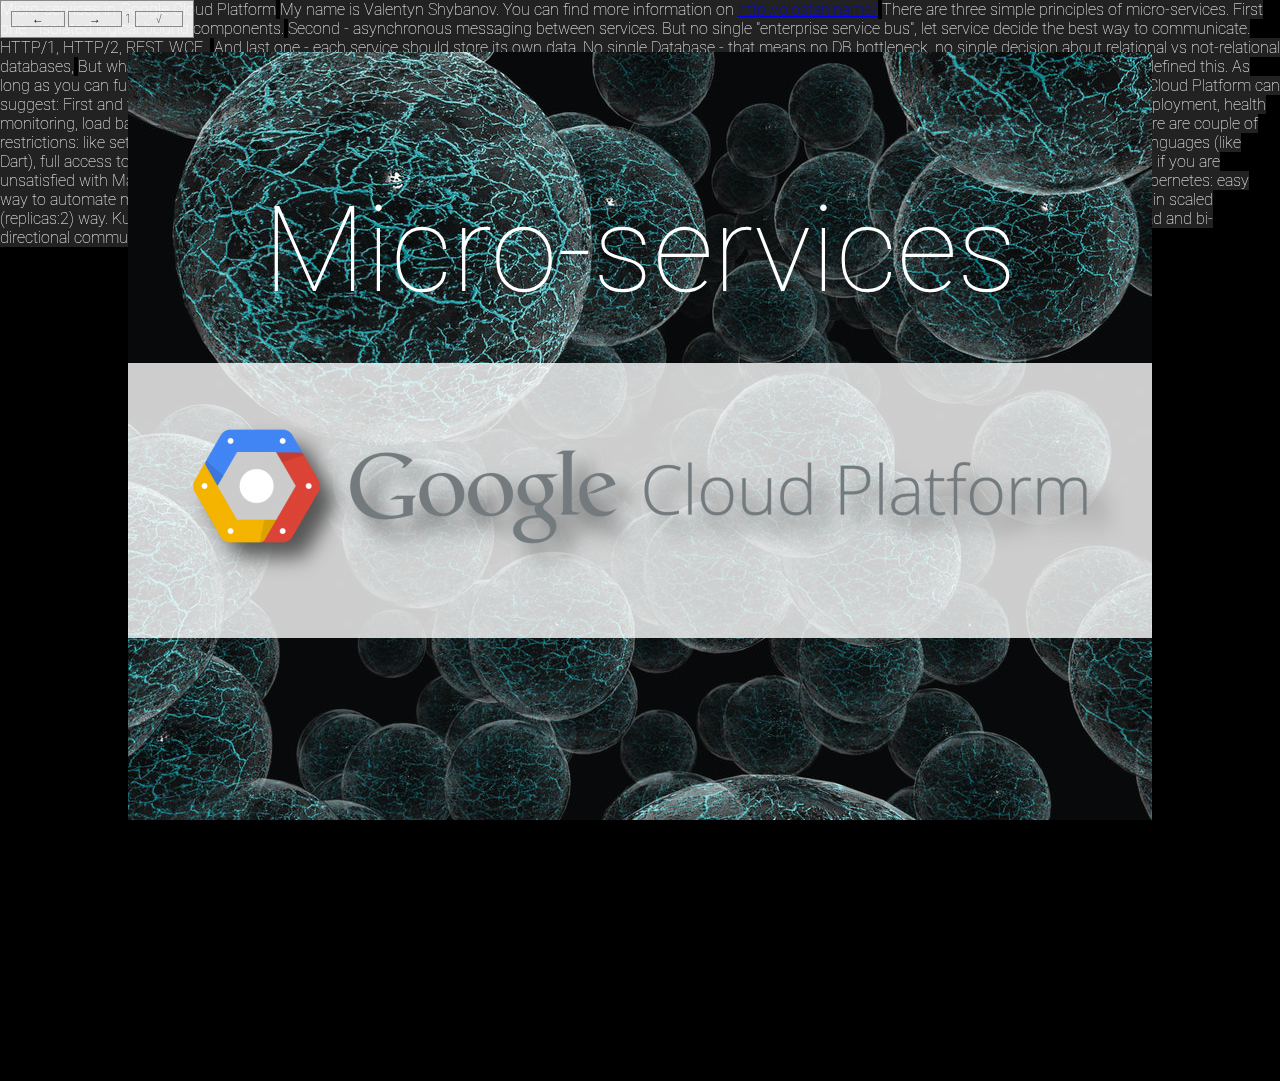
<file: index.html>
<!DOCTYPE html><!--
  Copyright (c) 2015, Valentyn Shybanov. All rights reserved. Use of this source code
  is governed by a BSD-style license that can be found in the LICENSE file.
--><html><head>
    <meta charset="utf-8">
    <meta http-equiv="X-UA-Compatible" content="IE=edge">
    <meta name="viewport" content="width=device-width, initial-scale=1.0">
    <meta name="scaffolded-by" content="https://github.com/google/stagehand">
    <title>Micro-services in Google Cloud Platform</title>
    <link rel="stylesheet" href="packages/dacsslide/presentation.css">
    <link rel="stylesheet" href="packages/dacsslide/comment.css">
    <link rel="stylesheet" href="styles.css">
    <script async="" src="main.dart.js"></script>
    
</head>

<body presentation-classes="">
    <presentation slides="25" class="hidden">
        <symbol id="m_bg"><img src="assets/Making-coatings-more-resistant-against-microorganisms.jpg"></symbol>
        <symbol id="title2"><img src="assets/CloudPlatform_HorizontalLockup-1-1024x246.png"></symbol>
        <symbol id="title"><span>Micro</span>-services</symbol>
        <symbol id="val"><img src="assets/Valentyn_gde_long.jpg"> </symbol>
        <symbol id="val_qr"><img src="assets/olo_qr.svg"> </symbol>
        <symbol id="val_qr2"><img src="assets/slides_microgcp.svg"> </symbol>
        <symbol id="m_1"><b>Componentized</b> - Microservices should be very small with a single responsibility and be out of process. This is very different from a typical library where components are assembled in process.</symbol>
        <symbol id="m_2"><b>Message Driven</b> - Microservices should be driven by asynchronous messaging where the intelligence is left up to the microservice implementation and not provided by the messaging fabric</symbol>
        <symbol id="m_3"><b>Decentralized Data</b> - Each service should manage its own data. You can think of this model as the OO concept of data encapsulation. No service can access the database of another service.</symbol>
        <symbol id="m_d">software that fits in your head.</symbol>
        <symbol id="d_n">Dan North, @tastapod</symbol>
        <symbol id="gae_l"><img src="assets/google-app-engine.png"></symbol>
        <symbol id="gae">Google App Engine</symbol>
        <symbol id="gae_f">Focus on your code!</symbol>
        <symbol id="gae_s" sample="samples/java.yaml" track=""></symbol>
        <symbol id="gae_l1">Java</symbol>
        <symbol id="gae_l2">Python</symbol>
        <symbol id="gae_l3">Go</symbol>
        <symbol id="gae_l4">PHP</symbol>
        <symbol id="gae_mvm"><img src="assets/vmhosting.png"></symbol>
        <symbol id="gae_mvm_t">Managed VM</symbol>
        <symbol id="gae_mvm_1">Instances are health-checked, healed as necessary, and co-located with other module instances
            within the project</symbol>
        <symbol id="gae_mvm_2">Critical, backwards compatible updates are automatically rolled out to the underlying operating system</symbol>
        <symbol id="gce_l"><img src="assets/Google_Compute_Engine_logo.png"></symbol>
        <symbol id="gce">Google Compute Engine</symbol>
        <symbol id="kub">Kubernetes</symbol>
        <symbol id="kub_l"><img src="assets/kubernetes-logo.png"></symbol>
        <symbol id="mongo_s" sample="samples/mongo.yaml" track=""></symbol>
        <symbol id="app_s" sample="samples/web.yaml" track=""></symbol>
        <symbol id="grpc">A high performance, open source, general RPC framework that puts mobile and HTTP/2 first.</symbol>
        <symbol id="grpc_l"><img src="assets/grpc.svg"></symbol>
        <symbol id="grpc_s" sample="samples/service.proto" track=""></symbol>
        <symbol id="gcp_st">Google Cloud Platform is used and trusted by over 4 million applications</symbol>
        <symbol id="msvc_t"><b>Micro-services</b> - solution for process, governance, cost of operation and scalability issues, <b>not a technology</b>. </symbol>
        <symbol id="msvc_t2">We're building the <b>ability to fix</b> a typo on a prominent page of your large system <b>within minutes</b> without touching the rest of the system.</symbol>
        <symbol id="msvc_t3">We are promising the ability to <b>maneuver an oil tanker as if it was a canoe</b>, in a world full of oil tankers.</symbol>
        <symbol id="last_bg"></symbol>
        <symbol id="last_tw"><img src="assets/twinfield.png"></symbol>
        <symbol id="last_l1">Valentyn Shybanov</symbol>
        <symbol id="last_l2">olostan@gmail.com</symbol>
        <symbol id="last_l3">http://olostan.name</symbol>
        <symbol id="last_kudos">Kudos to Dan North @tastapod, Dejan Glozic @dglozic,Martin Fowler @martinfowler and other great people who
        contribute in understanding and implementing micro-services. Special thanks to Google for their great products.</symbol>

        <comment slide="1">Micro-services in Google Cloud Platform</comment>
        <comment slide="2">My name is Valentyn Shybanov. You can find more information on <a href="http://olostan.name/">http://olostan.name/</a></comment>
        <comment slide="3">There are three simple principles of micro-services. First one - isolated logical-bound components.</comment>
        <comment slide="4">Second - asynchronous messaging between services. But no single "enterprise service bus", let
            service decide the best way to communicate. HTTP/1, HTTP/2, REST, WCF...</comment>
        <comment slide="5">And last one - each service should store its own data. No single Database - that means no DB bottleneck,
        no single decision about relational vs not-relational databases,</comment>
        <comment slide="6">But what is "micro"? Does that mean that each service should be 100 lines of code? 1000? How to
        understand is service "micro" or not?</comment>
        <comment slide="7">I like how Dan North defined this. As long as you can fully understand bounds of service, understand
        all dependencies, that mean that it is good candidate for micro-service.</comment>
        <comment slide="8">So let's take a look what Google Cloud Platform can suggest: First and the most easiest is Google App Engine</comment>
        <comment slide="9">With GAE you can focus on code. Everything else is handled by Google. You write code, Google do
        building, deployment, health monitoring, load balancing - everything except writing code of your app!</comment>
        <comment slide="10">If you have, for example, Java app, all you need is to add single file that describes endpoints</comment>
        <comment slide="11">There are couple of restrictions: like set of languages, that could be used, not full SDK, access to system etc</comment>
        <comment slide="12">But if it not enough, you can use Managed VM: In this case you can use other languages (like Dart), full
        access to system resources etc.</comment>
        <comment slide="13">Still Google take care about lots of things like hearth checking</comment>
        <comment slide="14">OS is updated automatically giving reliable safe system</comment>
        <comment slide="15">But even if you are unsatisfied with Managed VM, you can use Google Compute Engine for
            running VMs. It is IaaS provided by Google.</comment>
        <comment slide="16">Even in this case Google can suggest you to use Kubernetes: easy way to automate management of Linux containers</comment>
        <comment slide="17">For example, with simple configuration file you can spawn MongoDB in cluster in reliable way</comment>
        <comment slide="18">Or you own application in scaled (replicas:2) way. Kubernetes will make sure that there will be
        at least 2 instances running.</comment>
        <comment slide="19">And for communication between services you can use GRPC - minimal overhead and bi-directional communication.</comment>
        <comment slide="20">Internally gRPC use Protobuf, so messages and services are specified in a very clean way</comment>
        <comment slide="24">Please feel free to contact me!</comment>

    </presentation>


</body></html>
</file>
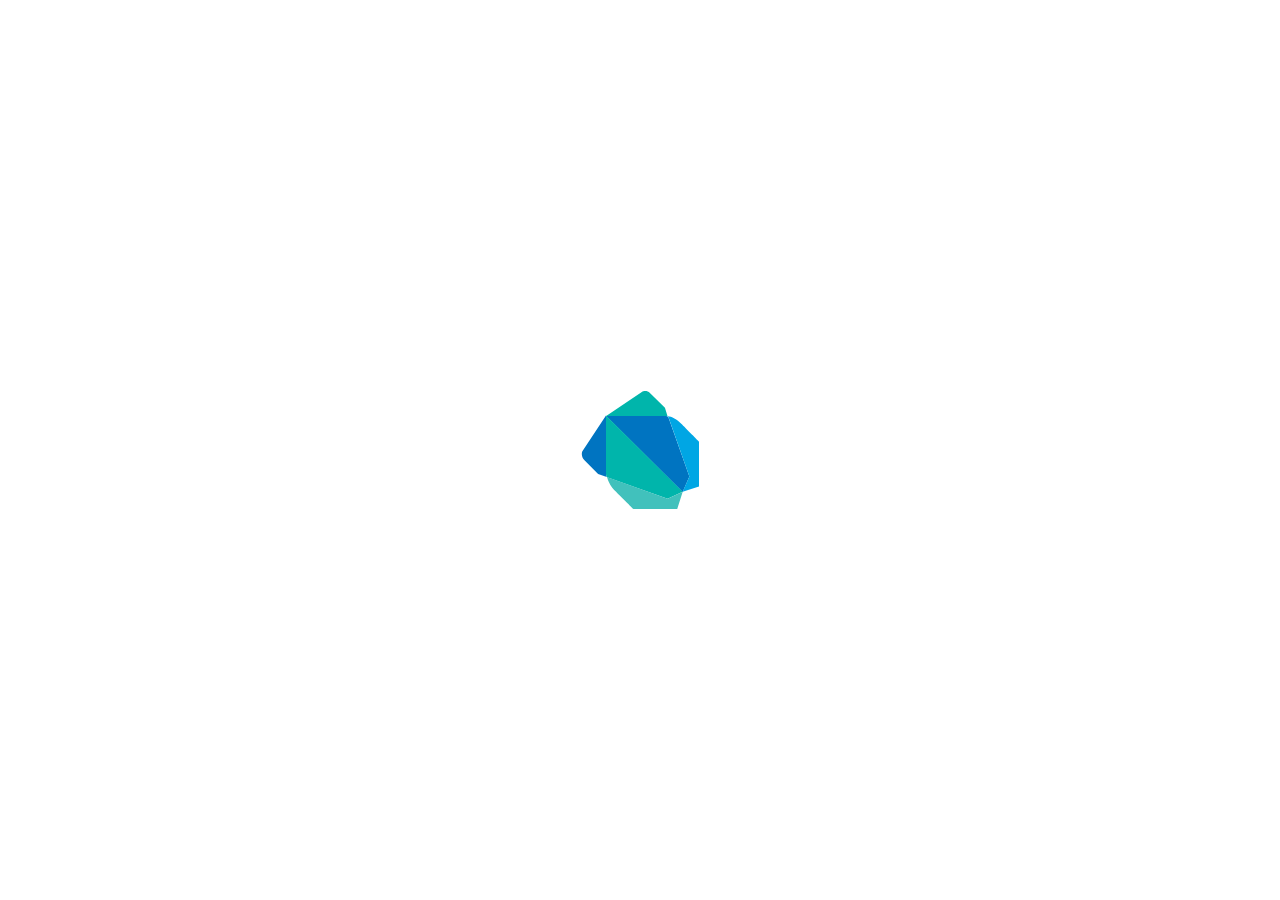
<file: packages/test/src/runner/browser/static/index.html>
<!DOCTYPE html>
<html>
<head>
  <title>test Browser Host</title>
  <link rel="stylesheet" type="text/css" href="host.css" />
</head>
<body>
  <svg version="1.1" x="0px" y="0px" width="400px" height="400px"
      viewBox="0 0 400 400">
    <path id="right-flank" fill="#0083C9" d="M249.379,226.486l-6.676,15.572L166.174,166h58.82c0,0,2.807-0.409,3.645,1.966L249.379,226.486z"/>
    <path id="right-ear"   fill="#00D2B8" d="M201.84,141.906L166.174,166h58.82c0,0,2.168-0.25,2.645,0.566l-2.694-8.848l-15.024-14.68C207.555,140.329,203.578,140.744,201.84,141.906z"/>
    <path id="left-flank"  fill="#00D2B8" d="M242.616,241.856l-15.022,6.799l-60.493-21.429c-1.035-0.395-1.101-3.696-1.101-3.696v-57.932L242.616,241.856z"/>
    <path id="left-paw"    fill="#55DECA" d="M167.003,227.098l60.636,21.558l15.064-6.799L237.224,259h-43.856c0,0-14.077-13.929-18.141-17.993C171.162,236.943,169.162,233.989,167.003,227.098z"/>
    <path id="right-paw"   fill="#00A4E4" d="M227.676,166.365c0.963,1.401,1.361,2.473,1.361,2.473l20.352,57.648l-6.711,15.37L259,236.463v-44.854c0,0-13.678-13.965-17.741-17.882C237.193,169.811,231.466,166.319,227.676,166.365z"/>
    <path id="left-ear"    fill="#0083C9" d="M166.769,227.098c0,0-0.769-1.104-0.769-4.355v-57.144l-23.115,34.877c-1.626,1.774-1.567,6.538,1.595,9.755l13.636,13.892L166.769,227.098z"/>
  </svg>
  <div id="dark"></div>
  <svg id="play" version="1.1" x="0px" y="0px" width="80px" height="80px" viewBox="0 0 25 25">
    <defs><filter id="blur"><feGaussianBlur stdDeviation="0.3" id="feGaussianBlur5097" /></filter></defs>
    <path d="M 3.777014,1.3715789 A 1.1838119,1.1838119 0 0 0 2.693923,2.5488509 V 22.444746 a 1.1838119,1.1838119 0 0 0 1.765908,1.035999 l 17.235259,-9.95972 a 1.1838119,1.1838119 0 0 0 0,-2.071998 L 4.459831,1.5128519 A 1.1838119,1.1838119 0 0 0 3.777014,1.3715789 z" style="opacity:0.5;stroke:#000000;stroke-width:1;filter:url(#blur)" />
    <path style="fill:#ffffff;fill-opacity:1;stroke:#000000;stroke-width:1.32722104" d="M 3.4770491,1.0714664 A 1.1838119,1.1838119 0 0 0 2.3939589,2.2487382 V 22.144633 a 1.1838119,1.1838119 0 0 0 1.7659079,1.035999 l 17.2352602,-9.95972 a 1.1838119,1.1838119 0 0 0 0,-2.071998 L 4.1598668,1.2127389 A 1.1838119,1.1838119 0 0 0 3.4770491,1.0714664 z" />
  </svg>
  <script src="host.dart.js"></script>
</body>
</html>
</file>
<file: packages/dacsslide/presentation.css>
:host {
  height: 100%;
  width: 100%;
  padding:0;
  margin:0;
  background-color: #55E;
  color: red;
}

controls {
   background-color:rgba(255,255,255,0.2);
   color:black;
   font-size:20px;
   position: absolute;
   left:0;
   top:0;
   padding: 10px;
   -webkit-user-select: none;  
   -moz-user-select: none;    
   -ms-user-select: none;      
   user-select: none;
}
controls > .control {
  border: solid 1px black;
  display:inline-block;
  cursor:pointer;
  padding: 0 20px;
  -webkit-transition: all 0.2s;  
}
controls:hover {
   background-color:rgba(255,255,255,0.9);
}
controls > .control:hover {
  border: solid 1px #00E;
  background-color:rgba(255,250,250,1);
}
::content symbol {
  position: absolute;
  display:inline-block;
}
symbol {
  position: absolute;
  display:inline-block;
}

::content symbol.animated  {
  transition: all 1s;
}
.animated  {
  transition: 1s;
}
.ng-hide {
  display:none;
}
</file>
<file: packages/dacsslide/comment.css>
:host { 
  position: fixed;
  bottom: 0;
  background-color: rgba(200,200,200, 0.4);
  font-size: 30px;
  width: 100%;
  text-align: center;
  color: white;
  transform: translateY(200px);
  transition: 1s;
}
:host(.visible) {
  transform: translateY(0px);
}
::content a{
  color: #FF8;
}
</file>
<file: styles.css>
@import "https://fonts.googleapis.com/css?family=Roboto:100";
html, body {
  font-family: 'Roboto', sans-serif;
  height: 100%;
  width: 100%;
  padding: 0;
  margin: 0;
  background-color: #000;
  perspective: 900px;
  overflow: hidden;
  color: #fff;
  -webkit-font-smoothing: antialiased;
  font-weight: 100;
}
sample {
  display: none;
}
.hidden {
  opacity: 0;
}
controls {
  font-size: 12px;
  opacity: 0.4;
  color: #fff;
  border: solid 1px #888;
}
controls span.control {
  border: solid 1px #888;
}
controls:hover {
  opacity: 1;
  color: #000;
}
symbol {
  font-size: 120px;
  transform-style: preserve-3d;
  backface-visibility: hidden;
  opacity: 0;
}
symbol[sample] {
  font-size: 30px;
}
symbol[sample] pre {
  padding: 40px;
  border: solid 1px #fff;
}
symbol span, #m_bg img {
  transition: all 1s ease-in-out;
}
comment {
  background-color: #222;
}
#title {
  transform: translateY(200px);
}
#title2 {
  transform: translateY(400px);
  background-color: rgba(255, 255, 255, 0.8);
}
#title2 img {
  -webkit-filter: drop-shadow(15px 15px 10px #555);
}
.s1 {
}
.s1 #m_bg {
  opacity: 1;
}
.s1 #title {
  opacity: 1;
  transform: translateY(-200px);
}
.s1 #title2 {
  opacity: 1;
  transform: translateY(50px);
}
#val {
  transform: translateY(350px) scaleX(0.6) scaleY(0.6);
}
#val_qr {
  transform: translateX(-500px) translateY(100px);
}
#val_qr2 {
  transform: translateX(500px) translateY(100px);
}
.s2 {
}
.s2 #title {
  transform: translateX(200px) translateY(-180px) scaleX(0.6) scaleY(0.6);
  color: #000;
}
.s2 #title2 {
  transform: translateY(-250px);
}
.s2 #title2 img {
  -webkit-filter: none;
}
.s2 #val {
  opacity: 1;
  transform: translateY(150px) scaleX(0.6) scaleY(0.6);
  transition-delay: 0.4s;
}
.s2 #val_qr {
  opacity: 1;
  transform: translateX(-300px) translateY(100px);
  transition-delay: 0.6s;
}
.s2 #val_qr2 {
  opacity: 1;
  transform: translateX(300px) translateY(100px);
  transition-delay: 0.6s;
}
#m_1 {
  width: 800px;
  text-align: justify;
  font-size: 50px;
  transform: translateY(300px);
}
#m_1 b, #m_2 b, #m_3 b {
  color: #ff0;
}
.s3 {
}
.s3 #m_bg img {
  -webkit-filter: blur(5px);
}
.s3 #val {
  opacity: 0;
  transform: translateY(350px) rotateX(80deg) scaleX(0.6) scaleY(0.6);
  transition-delay: 0.2s;
}
.s3 #val_qr {
  opacity: 0;
  transform: translateX(-300px) translateY(300px) rotateX(80deg);
  transition-delay: 0s;
}
.s3 #val_qr2 {
  opacity: 0;
  transform: translateX(300px) translateY(300px) rotateX(80deg);
  transition-delay: 0s;
}
.s3 #title2 {
  background-color: transparent;
}
.s3 #title {
  transform: translateX(0px) translateY(-160px) scaleX(1.0) scaleY(1.0);
  color: #fff;
}
.s3 #m_1 {
  opacity: 1;
  transform: translateY(100px);
  transition-delay: 0.4s;
}
#m_2 {
  width: 800px;
  text-align: justify;
  font-size: 50px;
  transform: translateX(-400px) translateY(100px) rotateX(0deg) rotateY(-90deg);
}
#m_3 {
  width: 800px;
  text-align: justify;
  font-size: 50px;
  transform: translateX(-400px) translateY(100px) rotateX(0deg) rotateY(-90deg);
}
.s4 {
}
.s4 #m_1 {
  opacity: 0;
  transform: translateX(500px) translateY(100px) rotateX(0deg) rotateY(90deg);
  transition-delay: 0s;
}
.s4 #m_2 {
  opacity: 1;
  transform: translateX(0px) translateY(100px) rotateX(0deg) rotateY(0deg);
}
.s5 {
}
.s5 #m_2 {
  opacity: 0;
  transform: translateX(500px) translateY(100px) rotateX(0deg) rotateY(90deg);
  transition-delay: 0s;
}
.s5 #m_3 {
  opacity: 1;
  transform: translateX(0px) translateY(100px) rotateX(0deg) rotateY(0deg);
}
.s6 {
}
.s6 #m_3 {
  opacity: 0;
  transform: translateX(500px) translateY(100px) rotateX(0deg) rotateY(90deg);
  transition-delay: 0s;
}
.s6 #title {
  transform: translateX(0px) translateY(40px) scaleX(1.0) scaleY(1.0);
}
.s6 #title span {
  color: #f00;
  text-shadow: 0 0 25px #ff0;
}
#m_d {
  font-size: 60px;
  transform: translateX(400px);
}
#d_n {
  font-size: 40px;
  transform: translateX(600px) translateY(200px);
  color: #bbb;
}
.s7 {
}
.s7 #title {
  transform: translateX(0px) translateY(-160px) scaleX(1.0) scaleY(1.0);
}
.s7 #title span {
  color: inherit;
  text-shadow: none;
}
.s7 #m_d {
  opacity: 1;
  transform: translateX(0px);
}
.s7 #d_n {
  opacity: 1;
  transform: translateX(300px) translateY(200px);
  transition-delay: 0.5s;
}
#gae {
  font-size: 70px;
  transform: translateY(-800px);
}
#gae_l {
  transform: translateY(-350px);
}
.s8 {
}
.s8 #m_d {
  opacity: 0;
  transform: translateX(0px) translateY(400px);
}
.s8 #d_n {
  opacity: 0;
  transform: translateX(300px) translateY(400px);
}
.s8 #gae_l {
  opacity: 1;
  transform: translateY(50px);
}
.s8 #gae {
  opacity: 1;
  transform: translateY(200px);
}
#gae_f {
  font-size: 90px;
  transform: translateY(300px);
}
.s9 {
}
.s9 #title {
  opacity: 0.3;
  transform: translateX(0px) translateY(-200px) scaleX(1.0) scaleY(1.0);
}
.s9 #title2 {
  opacity: 0.3;
  transform: translateY(-340px);
}
.s9 #gae_l {
  transform: translateX(-150px) translateY(-100px) scaleX(0.3) scaleY(0.3);
}
.s9 #gae {
  transform: translateX(70px) translateY(-100px) scaleX(0.6) scaleY(0.6);
}
.s9 #gae_f {
  opacity: 1;
  transform: translateY(0px);
}
#gae_s {
  transform: rotateX(80deg);
}
.s10 {
}
.s10 #gae_s {
  opacity: 1;
  transform: rotateX(0deg);
}
.s10 #gae_f {
  opacity: 0;
}
.s10 #title {
  opacity: 0;
}
.s10 #title2 {
  opacity: 0;
}
.s10 #gae_l {
  transform: translateX(-150px) translateY(-300px) scaleX(0.3) scaleY(0.3);
}
.s10 #gae {
  transform: translateX(70px) translateY(-300px) scaleX(0.6) scaleY(0.6);
}
#gae_l1 {
  transform: translateX(550px) translateY(-100px);
}
#gae_l2 {
  transform: translateX(500px);
}
#gae_l3 {
  transform: translateX(600px) translateY(100px);
}
#gae_l4 {
  transform: translateX(570px) translateY(200px);
}
.s11 {
}
.s11 #gae_s {
  opacity: 0;
  transform: translateX(-200px) rotateX(0deg) rotateY(80deg);
}
.s11 #gae_l1 {
  opacity: 1;
  transform: translateX(150px) translateY(-100px);
  transition-delay: 0.2s;
}
.s11 #gae_l2 {
  opacity: 1;
  transform: translateX(100px);
  transition-delay: 0.4s;
}
.s11 #gae_l3 {
  opacity: 1;
  transform: translateX(200px) translateY(100px);
  transition-delay: 0.6s;
}
.s11 #gae_l4 {
  opacity: 1;
  transform: translateX(170px) translateY(200px);
  transition-delay: 0.8s;
}
#gae_mvm {
  transform: translateY(-600px) scaleX(1.5) scaleY(1.5);
}
.s12 {
}
.s12 #gae_l1 {
  opacity: 0;
  transform: translateX(150px) translateY(500px);
}
.s12 #gae_l2 {
  opacity: 0;
  transform: translateX(100px) translateY(600px);
}
.s12 #gae_l3 {
  opacity: 0;
  transform: translateX(200px) translateY(700px);
}
.s12 #gae_l4 {
  opacity: 0;
  transform: translateX(170px) translateY(800px);
}
.s12 #gae_mvm {
  opacity: 1;
  transform: translateY(0px) scaleX(1.5) scaleY(1.5);
  transition-delay: 0.8s;
}
#gae_mvm_1 {
  transform: translateY(-600px);
  font-size: 60px;
  width: 800px;
  text-align: center;
}
#gae_mvm_2 {
  transform: translateY(-600px);
  font-size: 60px;
  width: 800px;
  text-align: center;
}
.s13 {
}
.s13 #gae_mvm {
  opacity: 0;
  transform: translateY(600px) scaleX(1.5) scaleY(1.5);
  transition-delay: 0s;
}
.s13 #gae_mvm_1 {
  opacity: 1;
  transform: translateY(0px);
  transition-delay: 0.2s;
}
.s14 {
}
.s14 #gae_mvm_1 {
  opacity: 0;
  transform: translateY(600px);
  transition-delay: 0s;
}
.s14 #gae_mvm_2 {
  opacity: 1;
  transform: translateY(0px);
  transition-delay: 0s;
}
#gce {
  font-size: 80px;
  transform: translateY(-600px);
}
#gce_l {
  transform: translateY(-400px);
}
.s15 {
}
.s15 #gae_l {
  opacity: 0;
  transform: translateX(-150px) translateY(-600px) scaleX(0.3) scaleY(0.3);
}
.s15 #gae {
  opacity: 0;
  transform: translateX(70px) translateY(-500px) scaleX(0.6) scaleY(0.6);
}
.s15 #gae_mvm_2 {
  opacity: 0;
  transform: translateY(1000px);
}
.s15 #gce {
  opacity: 1;
  transform: translateY(-200px);
  transition-delay: 0.3s;
}
.s15 #gce_l {
  opacity: 1;
  transform: translateY(50px);
}
#kub {
  font-size: 80px;
  transform: translateY(-600px);
}
#kub_l {
  transform: translateY(-400px);
}
.s16 {
}
.s16 #gce {
  opacity: 0;
  transform: translateY(200px);
}
.s16 #gce_l {
  opacity: 0;
  transform: translateY(500px);
}
.s16 #kub {
  opacity: 1;
  transform: translateY(-200px);
  transition-delay: 0.3s;
}
.s16 #kub_l {
  opacity: 1;
  transform: translateY(50px);
}
#mongo_s {
  font-size: 19px;
  transform: translateY(-400px) rotateX(-90deg);
}
.s17 {
}
.s17 #kub {
  opacity: 0;
  transform: translateY(200px);
}
.s17 #kub_l {
  opacity: 0;
  transform: translateY(500px);
}
.s17 #mongo_s {
  opacity: 1;
  transform: translateY(0px) rotateX(0deg);
  transition-delay: 0.2s;
}
#app_s {
  font-size: 19px;
  transform: translateY(-400px) rotateX(-90deg);
}
.s18 {
}
.s18 #mongo_s {
  opacity: 0;
  transform: translateY(400px) rotateX(90deg);
  transition-delay: 0s;
}
.s18 #app_s {
  opacity: 1;
  transform: translateY(0px) rotateX(0deg);
  transition-delay: 0.2s;
}
#grpc_l {
  transform: translateY(-300px);
}
#grpc_l img {
  width: 600px;
}
#grpc {
  font-size: 40px;
  width: 600px;
  transform: translateY(-250px);
}
.s19 {
}
.s19 #app_s {
  opacity: 0;
  transform: translateY(400px) rotateX(90deg);
  transition-delay: 0s;
}
.s19 #grpc_l {
  opacity: 1;
  transform: translateY(-200px);
}
.s19 #grpc {
  opacity: 1;
  transform: translateY(50px);
}
#grpc_s {
  transform: translateY(300px) rotateX(-80deg);
}
.s20 {
}
.s20 #grpc_s {
  opacity: 1;
  transform: translateY(0px) rotateX(0deg);
}
#msvc_t {
  font-size: 60px;
  width: 800px;
  text-align: center;
  transform: translateY(300px) rotateX(-40deg);
}
#msvc_t b, #msvc_t2 b, #msvc_t3 b {
  color: #ff0;
}
#msvc_t2 {
  opacity: 0.3;
  font-size: 60px;
  width: 800px;
  text-align: center;
  transform: translateY(600px) rotateX(-80deg);
}
#msvc_t3 {
  opacity: 0.3;
  font-size: 60px;
  width: 800px;
  text-align: center;
  transform: translateY(600px) rotateX(-80deg);
}
.s21 {
}
.s21 #grpc {
  opacity: 0;
}
.s21 #grpc_s {
  opacity: 0;
  transform: translateY(-300px) rotateX(80deg);
}
.s21 #grpc_l {
  opacity: 0;
  transform: translateY(-350px) rotateX(80deg);
  transition-delay: 0.4s;
}
.s21 #msvc_t {
  opacity: 1;
  transform: translateY(0px) rotateX(0deg);
}
.s21 #msvc_t2 {
  opacity: 0.6;
  transform: translateY(300px) rotateX(-40deg);
}
.s22 {
}
.s22 #msvc_t {
  opacity: 0.4;
  transform: translateY(-300px) rotateX(40deg);
}
.s22 #msvc_t2 {
  opacity: 1;
  transform: translateY(0px) rotateX(0deg);
}
.s22 #msvc_t3 {
  opacity: 0.4;
  transform: translateY(300px) rotateX(-40deg);
}
.s23 {
}
.s23 #msvc_t {
  opacity: 0;
  transform: translateY(-600px) rotateX(80deg);
}
.s23 #msvc_t2 {
  opacity: 0.6;
  transform: translateY(-300px) rotateX(40deg);
}
.s23 #msvc_t3 {
  opacity: 1;
  transform: translateY(0px) rotateX(0deg);
}
.s24 {
}
.s24 #msvc_t3 {
  opacity: 0;
  transform: translateY(-300px) rotateX(40deg);
}
.s24 #msvc_t2 {
  opacity: 0;
  transform: translateY(-600px) rotateX(80deg);
}
.s24 #val {
  z-index: 100;
}
#last_bg {
  background-color: rgba(255, 255, 255, 0.7);
  width: 800px;
  height: 500px;
  transform: translateX(500px);
}
#last_tw {
  transform: translateX(400px) translateY(-140px) scaleX(0.7) scaleY(0.7);
}
#last_l1 {
  transform: translateX(400px) translateY(-50px);
  font-size: 40px;
  color: #006;
  font-family: monospace;
}
#last_l2 {
  transform: translateX(400px) translateY(0px);
  font-size: 40px;
  color: #006;
  font-family: monospace;
}
#last_l3 {
  transform: translateX(400px) translateY(50px);
  font-size: 40px;
  color: #006;
  font-family: monospace;
}
#last_kudos {
  transform: translateY(500px);
  font-size: 20px;
  color: #000;
  width: 700px;
  text-align: justify;
}
.s24 {
}
.s24 #last_bg {
  opacity: 1;
  transform: translateX(0px);
  transition-delay: 0.2s;
}
.s24 #m_bg img {
  -webkit-filter: none;
}
.s24 #val {
  opacity: 1;
  transform: translateX(-250px) translateY(-50px) rotateX(0deg) scaleX(0.39999999999999997) scaleY(0.39999999999999997);
  transition-delay: 0.4s;
}
.s24 #last_tw {
  opacity: 1;
  transform: translateX(100px) translateY(-140px) scaleX(0.7) scaleY(0.7);
  transition-delay: 0.8s;
}
.s24 #last_l1 {
  opacity: 1;
  transform: translateX(100px) translateY(-50px);
  transition-delay: 1.2s;
}
.s24 #last_l2 {
  opacity: 1;
  transform: translateX(100px) translateY(0px);
  transition-delay: 1.4s;
}
.s24 #last_l3 {
  opacity: 1;
  transform: translateX(120px) translateY(50px);
  transition-delay: 1.6s;
}
.s24 #last_kudos {
  opacity: 1;
  transform: translateY(200px);
  transition-delay: 1.8s;
}
</file>
<file: packages/test/src/runner/browser/static/host.css>
/* Copyright (c) 2015, the Dart project authors.  Please see the AUTHORS file
 * for details. All rights reserved. Use of this source code is governed by a
 * BSD-style license that can be found in the LICENSE file. */

iframe {
  /* We would use display: none here, but then Firefox fails to properly compute
   * styles. See #274 */
  visibility: hidden;
}

#play {
  display: none;
  cursor: pointer;
}

#dark {
  display: none;
}

.paused #play {
  display: block;
}

.paused #dark {
  display: block;
  position: absolute;
  width: 100%;
  height: 100%;
  top: 0;
  right: 0;
  background-color: rgba(0, 0, 0, 0.5);
}

.paused #right-flank, .paused #right-ear, .paused #right-paw,
.paused #left-flank,  .paused #left-ear,  .paused #left-paw {
  -webkit-animation-play-state: paused;
          animation-play-state: paused;
}

/* Compiled output from
 * http://codepen.io/mknadler/pen/11b75cb014a3c382f54abf527655af21. */

svg {
  position: absolute;
  margin: auto;
  left: 0;
  right: 0;
  bottom: 0;
  top: 0;
}

#right-flank {
  fill: #0074C1;
  stroke-color: #0074C1;
  -webkit-animation: right-flank 8s ease infinite alternate;
          animation: right-flank 8s ease infinite alternate;
}

#right-ear {
  fill: #00B5AB;
  stroke-color: #00B5AB;
  -webkit-animation: right-ear 8s ease-in infinite alternate;
          animation: right-ear 8s ease-in infinite alternate;
}

#right-paw {
  fill: #00A6E4;
  stroke-color: #00A6E4;
  -webkit-animation: right-paw 8s ease-out infinite alternate;
          animation: right-paw 8s ease-out infinite alternate;
}

#left-flank {
  fill: #00B5AB;
  stroke-color: #00B5AB;
  -webkit-animation: left-flank 8s ease-in-out infinite alternate;
          animation: left-flank 8s ease-in-out infinite alternate;
}

#left-ear {
  fill: #0074C1;
  stroke-color: #0074C1;
  -webkit-animation: left-ear 8s linear infinite alternate;
          animation: left-ear 8s linear infinite alternate;
}

#left-paw {
  fill: #41C1BC;
  stroke-color: #41C1BC;
  -webkit-animation: left-paw 8s ease infinite alternate;
          animation: left-paw 8s ease infinite alternate;
}

@-webkit-keyframes left-ear {
  20% {
    -webkit-transform: translate(250px, 150px) rotateY(180deg) scale(0.6);
            transform: translate(250px, 150px) rotateY(180deg) scale(0.6);
    fill: #00A6E4;
  }
  50% {
    -webkit-transform: translate(100px, 75px) rotateY(80deg) scale(1.1);
            transform: translate(100px, 75px) rotateY(80deg) scale(1.1);
    fill: #41C1BC;
  }
  80% {
    -webkit-transform: translate(0px, 0px) scale(1);
            transform: translate(0px, 0px) scale(1);
    fill: #0074C1;
  }
}

@keyframes left-ear {
  20% {
    -webkit-transform: translate(250px, 150px) rotateY(180deg) scale(0.6);
            transform: translate(250px, 150px) rotateY(180deg) scale(0.6);
    fill: #00A6E4;
  }
  50% {
    -webkit-transform: translate(100px, 75px) rotateY(80deg) scale(1.1);
            transform: translate(100px, 75px) rotateY(80deg) scale(1.1);
    fill: #41C1BC;
  }
  80% {
    -webkit-transform: translate(0px, 0px) scale(1);
            transform: translate(0px, 0px) scale(1);
    fill: #0074C1;
  }
}
@-webkit-keyframes right-ear {
  20% {
    -webkit-transform: translate(200px, 250px) rotateX(180deg) scale(0.6);
            transform: translate(200px, 250px) rotateX(180deg) scale(0.6);
    fill: #41C1BC;
  }
  50% {
    -webkit-transform: translate(75px, 100px) rotateX(80deg) scale(1.1);
            transform: translate(75px, 100px) rotateX(80deg) scale(1.1);
    fill: #00A6E4;
  }
  80% {
    -webkit-transform: translate(0px, 0px) scale(1);
            transform: translate(0px, 0px) scale(1);
    fill: #00B5AB;
  }
}
@keyframes right-ear {
  20% {
    -webkit-transform: translate(200px, 250px) rotateX(180deg) scale(0.6);
            transform: translate(200px, 250px) rotateX(180deg) scale(0.6);
    fill: #41C1BC;
  }
  50% {
    -webkit-transform: translate(75px, 100px) rotateX(80deg) scale(1.1);
            transform: translate(75px, 100px) rotateX(80deg) scale(1.1);
    fill: #00A6E4;
  }
  80% {
    -webkit-transform: translate(0px, 0px) scale(1);
            transform: translate(0px, 0px) scale(1);
    fill: #00B5AB;
  }
}
@-webkit-keyframes left-paw {
  20% {
    -webkit-transform: translate(200px, 200px) rotate3d(-1, 0, 0.5, 60deg) scale(0.6);
            transform: translate(200px, 200px) rotate3d(-1, 0, 0.5, 60deg) scale(0.6);
    fill: #00B5AB;
  }
  50% {
    -webkit-transform: translate(150px, 250px) rotate3d(-1, 0, 0.5, 90deg) scale(0.6);
            transform: translate(150px, 250px) rotate3d(-1, 0, 0.5, 90deg) scale(0.6);
    fill: #00B5AB;
  }
  80% {
    -webkit-transform: translate(0px, 0px) scale(1);
            transform: translate(0px, 0px) scale(1);
    fill: #41C1BC;
  }
}
@keyframes left-paw {
  20% {
    -webkit-transform: translate(200px, 200px) rotate3d(-1, 0, 0.5, 60deg) scale(0.6);
            transform: translate(200px, 200px) rotate3d(-1, 0, 0.5, 60deg) scale(0.6);
    fill: #00B5AB;
  }
  50% {
    -webkit-transform: translate(150px, 250px) rotate3d(-1, 0, 0.5, 90deg) scale(0.6);
            transform: translate(150px, 250px) rotate3d(-1, 0, 0.5, 90deg) scale(0.6);
    fill: #00B5AB;
  }
  80% {
    -webkit-transform: translate(0px, 0px) scale(1);
            transform: translate(0px, 0px) scale(1);
    fill: #41C1BC;
  }
}
@-webkit-keyframes right-paw {
  20% {
    -webkit-transform: translate(200px, 200px) rotate3d(-1, 0, 0.5, -60deg) scale(0.6);
            transform: translate(200px, 200px) rotate3d(-1, 0, 0.5, -60deg) scale(0.6);
    fill: #41C1BC;
  }
  50% {
    -webkit-transform: translate(100px, 250px) rotate3d(-1, 0, 0.5, -90deg) scale(0.6);
            transform: translate(100px, 250px) rotate3d(-1, 0, 0.5, -90deg) scale(0.6);
    fill: #41C1BC;
  }
  80% {
    -webkit-transform: translate(0px, 0px) scale(1);
            transform: translate(0px, 0px) scale(1);
    fill: #00A6E4;
  }
}
@keyframes right-paw {
  20% {
    -webkit-transform: translate(200px, 200px) rotate3d(-1, 0, 0.5, -60deg) scale(0.6);
            transform: translate(200px, 200px) rotate3d(-1, 0, 0.5, -60deg) scale(0.6);
    fill: #41C1BC;
  }
  50% {
    -webkit-transform: translate(100px, 250px) rotate3d(-1, 0, 0.5, -90deg) scale(0.6);
            transform: translate(100px, 250px) rotate3d(-1, 0, 0.5, -90deg) scale(0.6);
    fill: #41C1BC;
  }
  80% {
    -webkit-transform: translate(0px, 0px) scale(1);
            transform: translate(0px, 0px) scale(1);
    fill: #00A6E4;
  }
}
@-webkit-keyframes left-flank {
  20% {
    -webkit-transform: translate(0px, 100px) scale(0.6);
            transform: translate(0px, 100px) scale(0.6);
    fill: #00A6E4;
  }
  50% {
    -webkit-transform: translate(0px, 100px) scale(0.4);
            transform: translate(0px, 100px) scale(0.4);
    fill: #00A6E4;
  }
  80% {
    -webkit-transform: translate(0px, 0px) scale(1);
            transform: translate(0px, 0px) scale(1);
    fill: #00B5AB;
  }
}
@keyframes left-flank {
  20% {
    -webkit-transform: translate(0px, 100px) scale(0.6);
            transform: translate(0px, 100px) scale(0.6);
    fill: #00A6E4;
  }
  50% {
    -webkit-transform: translate(0px, 100px) scale(0.4);
            transform: translate(0px, 100px) scale(0.4);
    fill: #00A6E4;
  }
  80% {
    -webkit-transform: translate(0px, 0px) scale(1);
            transform: translate(0px, 0px) scale(1);
    fill: #00B5AB;
  }
}
@-webkit-keyframes right-flank {
  20% {
    -webkit-transform: translate(100px, -25px) scale(0.6);
            transform: translate(100px, -25px) scale(0.6);
    fill: #41C1BC;
  }
  50% {
    -webkit-transform: translate(110px, 0px) scale(0.4);
            transform: translate(110px, 0px) scale(0.4);
    fill: #00A6E4;
  }
  80% {
    -webkit-transform: translate(0px, 0px) scale(1);
            transform: translate(0px, 0px) scale(1);
    fill: #0074C1;
  }
}
@keyframes right-flank {
  20% {
    -webkit-transform: translate(100px, -25px) scale(0.6);
            transform: translate(100px, -25px) scale(0.6);
    fill: #41C1BC;
  }
  50% {
    -webkit-transform: translate(110px, 0px) scale(0.4);
            transform: translate(110px, 0px) scale(0.4);
    fill: #00A6E4;
  }
  80% {
    -webkit-transform: translate(0px, 0px) scale(1);
            transform: translate(0px, 0px) scale(1);
    fill: #0074C1;
  }
}
</file>
